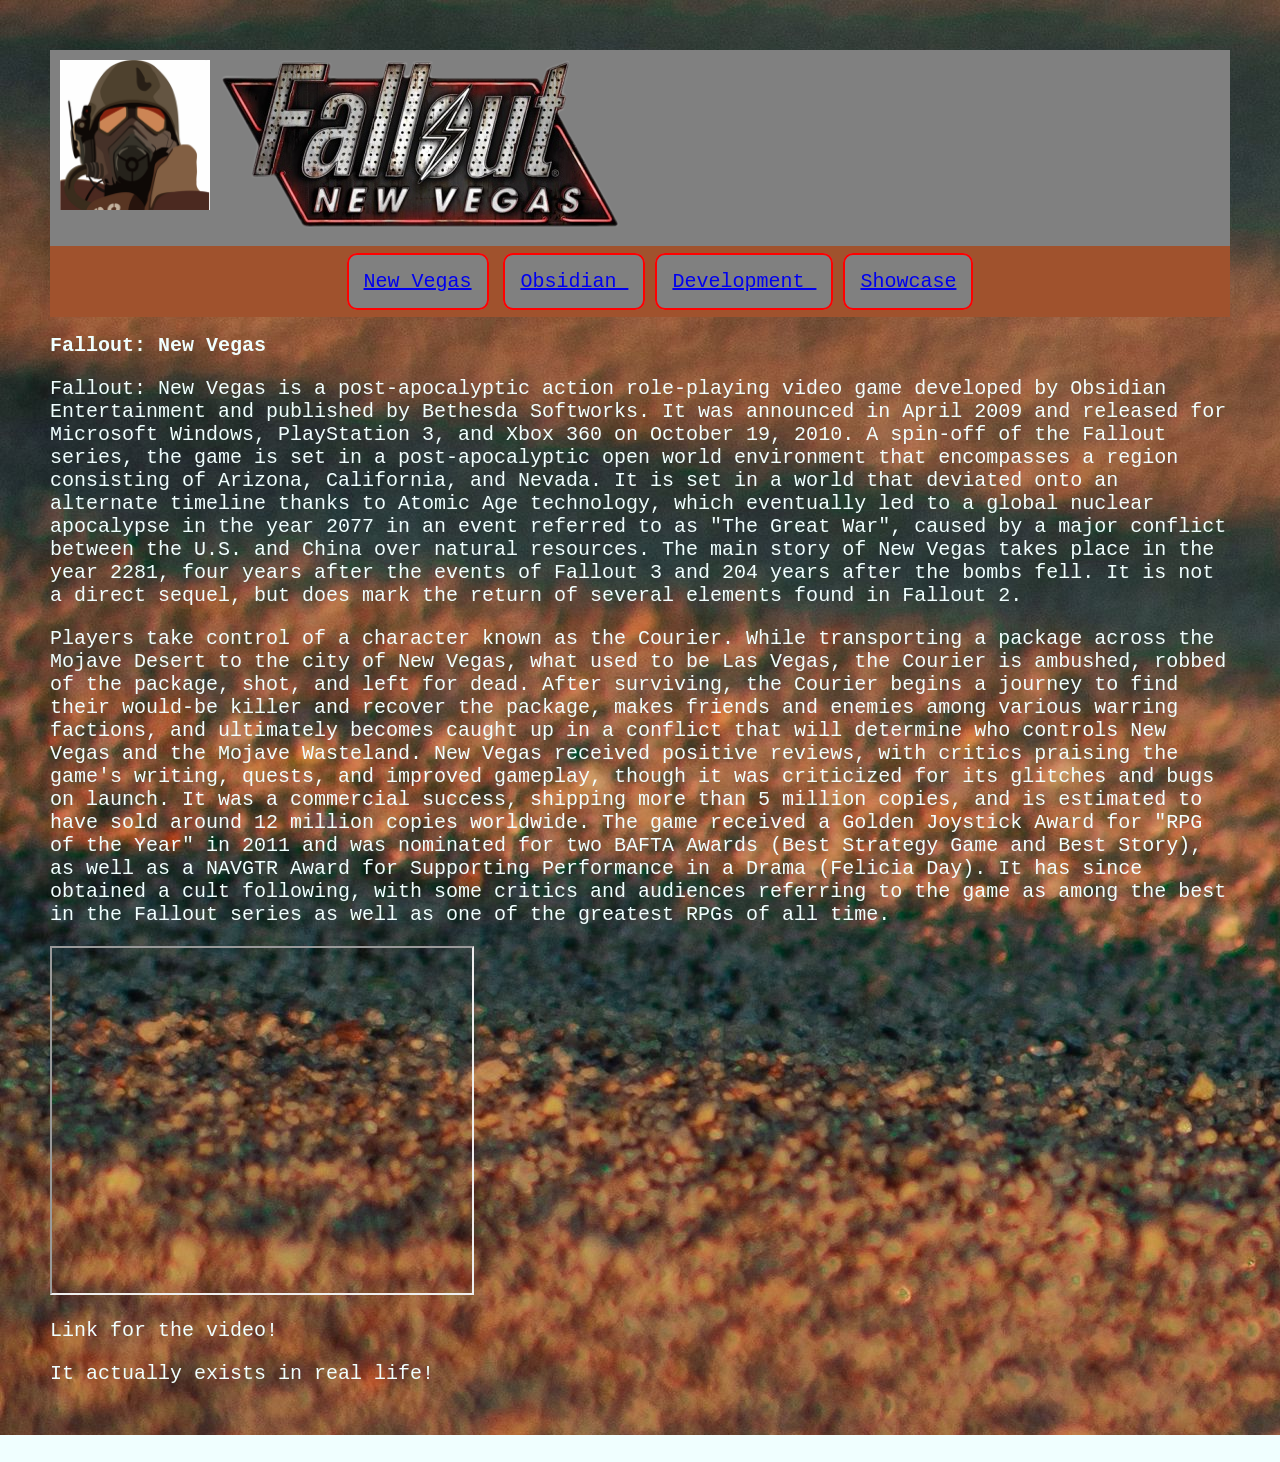
<file: index.html>
<!doctype html>
<hmtl>
    <head>
    <meta charset="utf-8" />
    <meta name="FalloutNV" content="New Vegas">
    <meta name="keywords" content="obsidian, new vegas, bethesda, fallout">
        
        <title>Fallout New Vegas</title>
                <link rel="stylesheet" type="text/css" href="newvegasstyle.css">
    </head>
    <body>
    <header>
        <img style="float: left; margin-right: 10px;" src="images/fnvrangerlogo.png" alt="Logo" width="150" height="150" class="myImg">
        <img style="float: left: margin-right: 10px;" src="images/fallout-new-vegas-logo-psd-442458.png">
        </header>
        <nav>
        <ul>
              <li id="active"> <a href="fnvobsidian.html"> New Vegas</a></li>
            <li id="active"> <a href="obisdiancompany.html"> Obsidian </a></li>
              <li id="active"> <a href="fnvdevelopment.html"> Development </a></li>
            <li id="active"> <a href="fnvshowcase.html"> Showcase </a></li>
            </ul>
        </nav>
        
        <main>
        <article>
            <h2>Fallout: New Vegas</h2>
            <p>Fallout: New Vegas is a post-apocalyptic action role-playing video game developed by Obsidian Entertainment and published by Bethesda Softworks. It was announced in April 2009 and released for Microsoft Windows, PlayStation 3, and Xbox 360 on October 19, 2010. A spin-off of the Fallout series, the game is set in a post-apocalyptic open world environment that encompasses a region consisting of Arizona, California, and Nevada. It is set in a world that deviated onto an alternate timeline thanks to Atomic Age technology, which eventually led to a global nuclear apocalypse in the year 2077 in an event referred to as "The Great War", caused by a major conflict between the U.S. and China over natural resources. The main story of New Vegas takes place in the year 2281, four years after the events of Fallout 3 and 204 years after the bombs fell. It is not a direct sequel, but does mark the return of several elements found in Fallout 2.</p>
            
            <p>Players take control of a character known as the Courier. While transporting a package across the Mojave Desert to the city of New Vegas, what used to be Las Vegas, the Courier is ambushed, robbed of the package, shot, and left for dead. After surviving, the Courier begins a journey to find their would-be killer and recover the package, makes friends and enemies among various warring factions, and ultimately becomes caught up in a conflict that will determine who controls New Vegas and the Mojave Wasteland. New Vegas received positive reviews, with critics praising the game's writing, quests, and improved gameplay, though it was criticized for its glitches and bugs on launch. It was a commercial success, shipping more than 5 million copies, and is estimated to have sold around 12 million copies worldwide. The game received a Golden Joystick Award for "RPG of the Year" in 2011 and was nominated for two BAFTA Awards (Best Strategy Game and Best Story), as well as a NAVGTR Award for Supporting Performance in a Drama (Felicia Day). It has since obtained a cult following, with some critics and audiences referring to the game as among the best in the Fallout series as well as one of the greatest RPGs of all time.</p>
            
            <iframe width="420" height="345" src="https://www.youtube.com/watch?v=l-x-1fm2cq8"></iframe>
            
            <p><a href="https://www.youtube.com/watch?v=l-x-1fm2cq8"></a>Link for the video!</p>
            
            <p>It actually exists in real life!</p>
            
            
            
            </article>
        
        
        
        </main>
    
    
    
    
    
    
    
    
    </body>





































</hmtl>
</file>
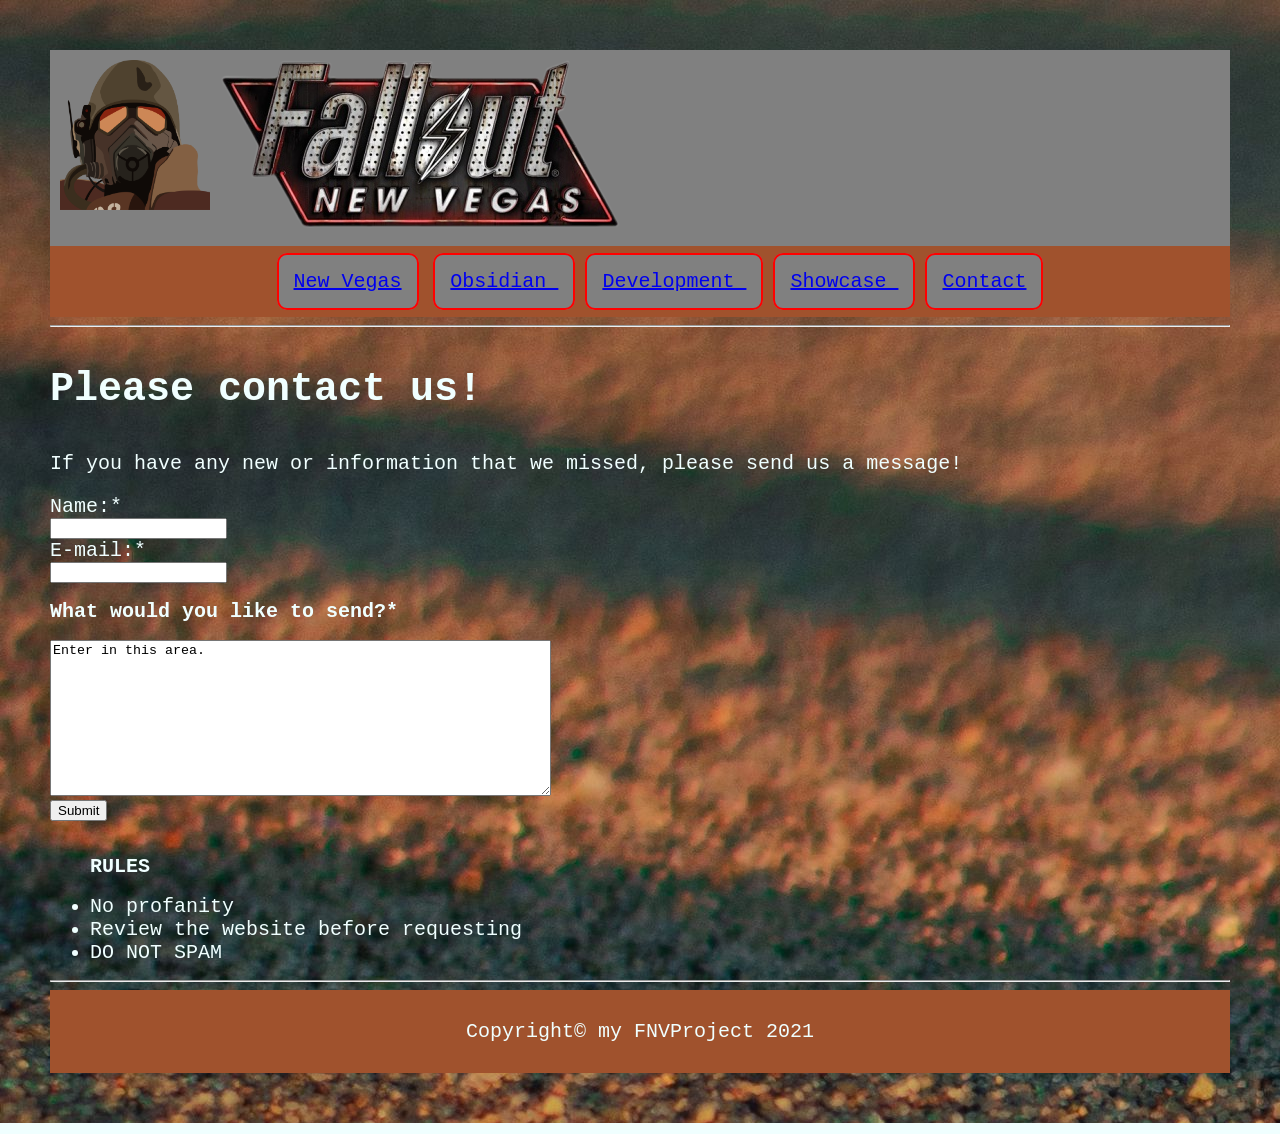
<file: contact.html>
<!DOCTYPE html>
<html>
    <head>
    <meta charset="utf-8" />
    <meta name="FalloutNV" content="New Vegas">
    <meta name="keywords" content="obsidian, new vegas, bethesda, fallout">
        
    <title>Fallout New Vegas</title>
    <link rel="stylesheet" type="text/css" href="newvegasstyle.css">
                <link rel='icon' href='images/favicon.ico' type="image/png">

    
    </head>
    <body>
     <header>
        <img style="float: left; margin-right: 10px;" src="images/PngItem_285847.png" alt="Logo" width="150" height="150" class="myImg">
        <img style="float: left: margin-right: 10px;" src="images/fallout-new-vegas-logo-psd-442458.png">
        </header>
        <nav>
        <ul>
              <li id="active"> <a href="fnvobsidian.html"> New Vegas</a></li>
            <li id="active"> <a href="obisdiancompany.html"> Obsidian </a></li>
              <li id="active"> <a href="fnvdevelopment.html"> Development </a></li>
            <li id="active"> <a href="fnvshowcase.html"> Showcase </a></li>
            <li id-"active"> <a href="contact.html"> Contact</a> </li>
            </ul>
        </nav>
        <main>
        <article>
            <hr>
            <h3>Please contact us!</h3>
            <p>If you have any new or information that we missed, please send us a message!</p>
             <form>
  <label for="fname">Name:*</label><br>
  <input type="text" id="fname" name="fname"><br>
  <label for="lname">E-mail:*</label><br>
  <input type="text" id="lname" name="lname"><br>
<h2>What would you like to send?*</h2>
  <textarea name="message" rows="10" cols="60">Enter in this area.</textarea>

  <br>
  <input type="submit" id="Submit" name="Submit" value="Submit">  
</form> 
    <br>
    <ul>
<h2>RULES</h2>
  <li>No profanity</li>
  <li>Review the website before requesting</li>
  <li>DO NOT SPAM</li>
</ul>
            
            
            
            
            
            </article>
        </main>
    <hr>
         <footer>
        <p>Copyright&copy; my FNVProject 2021 </p>
        </footer>
    </body>
</html>
</file>
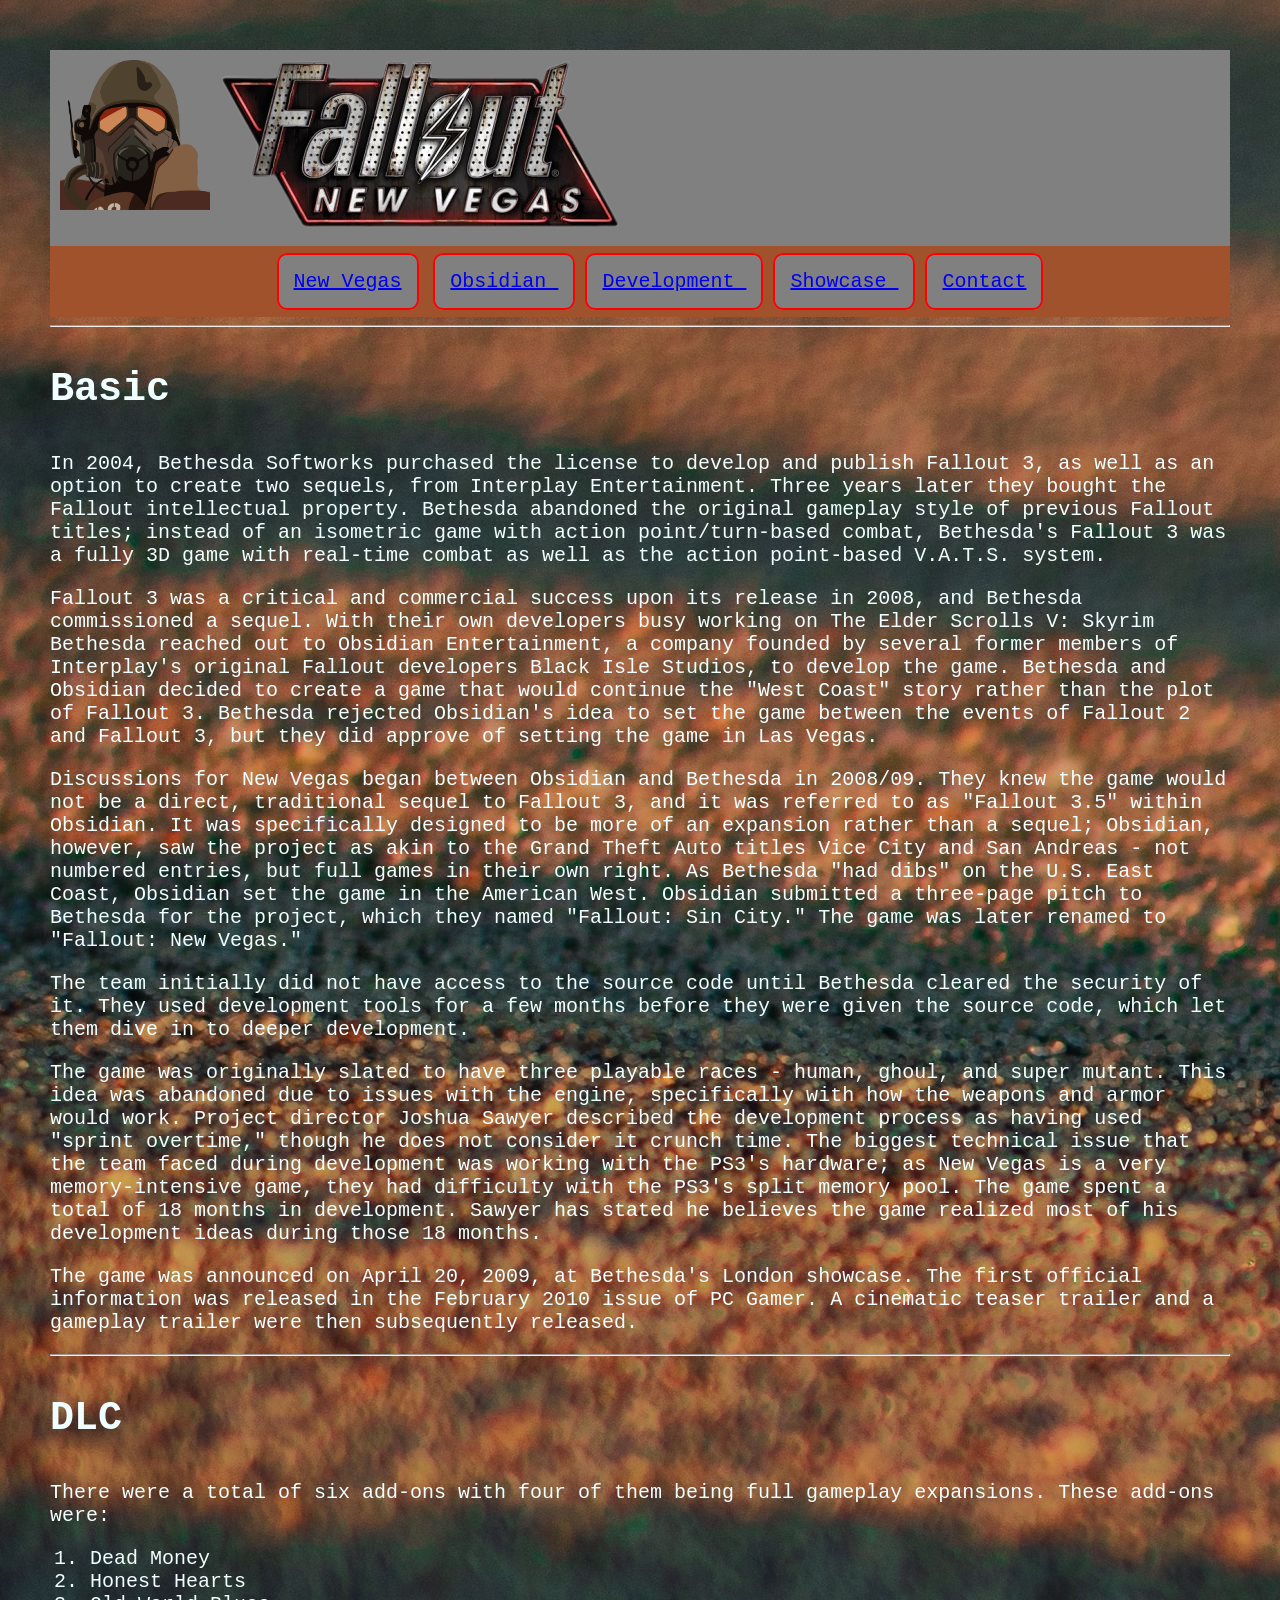
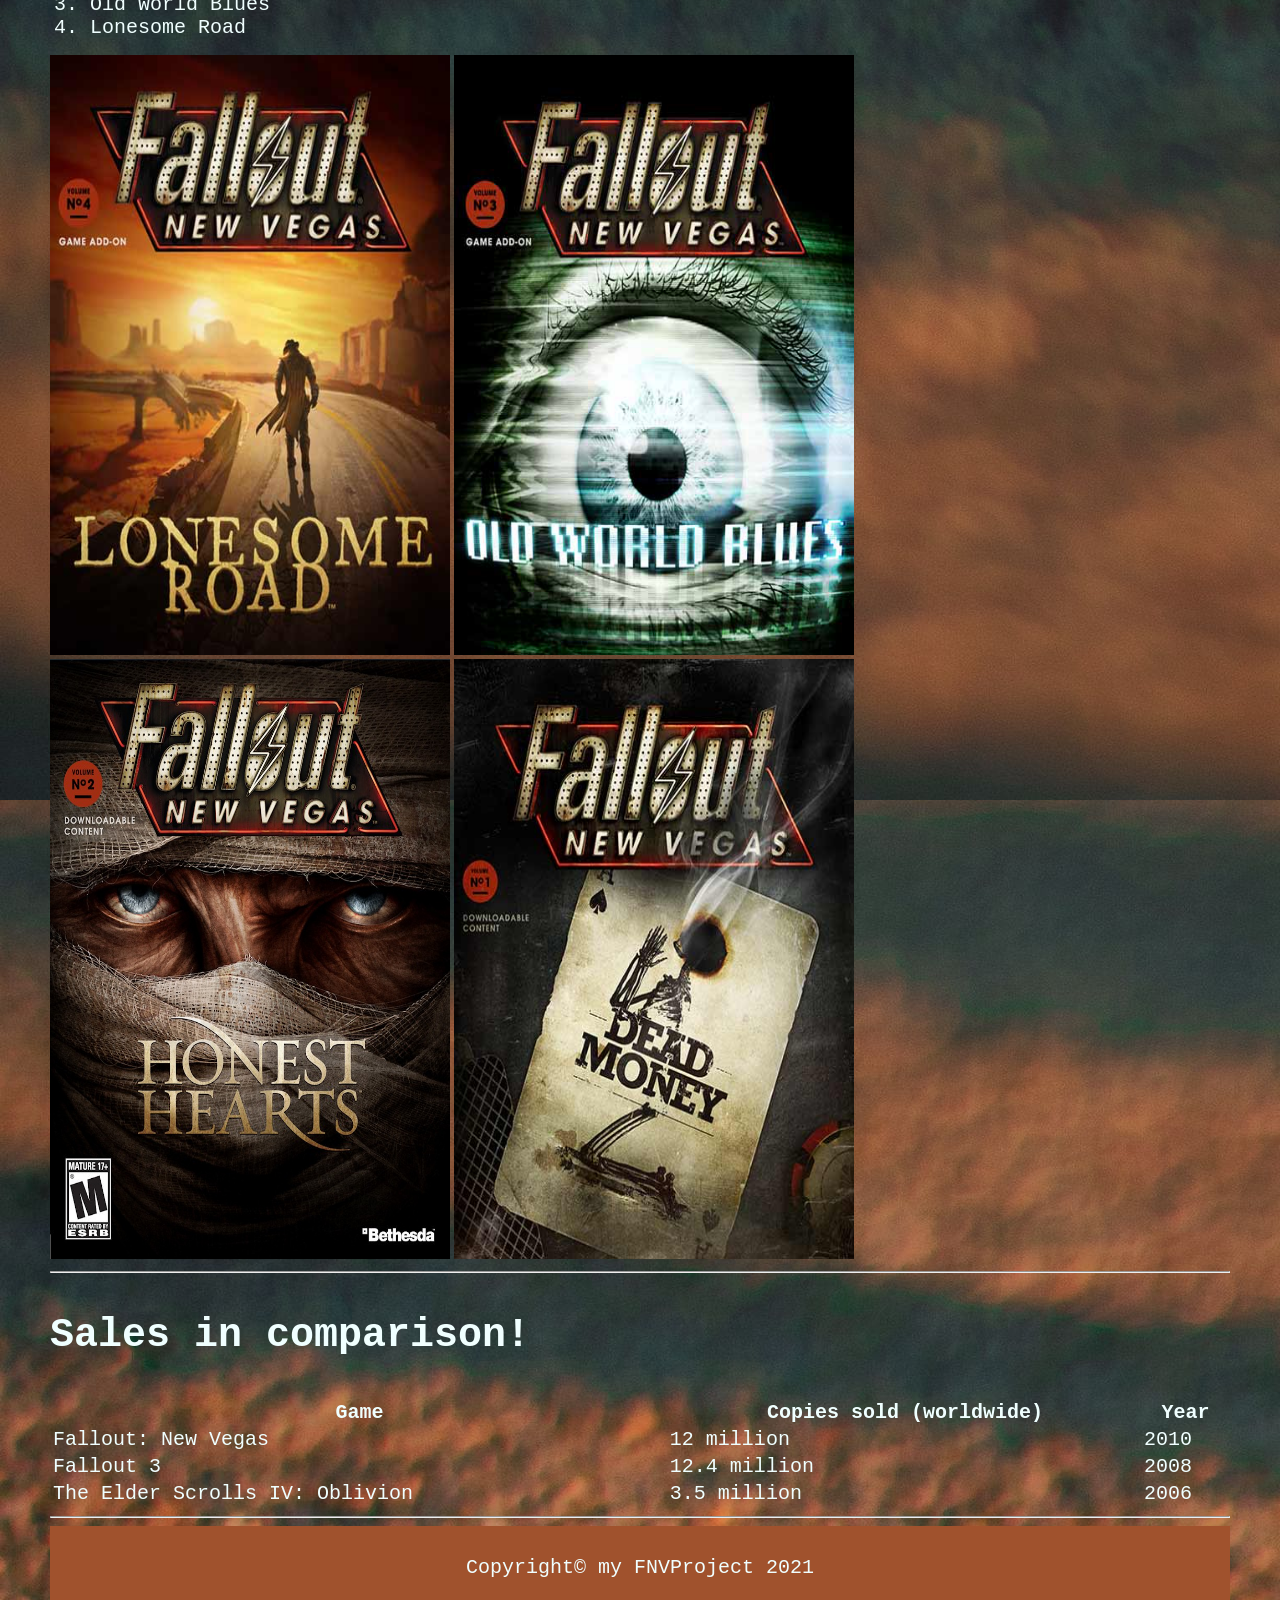
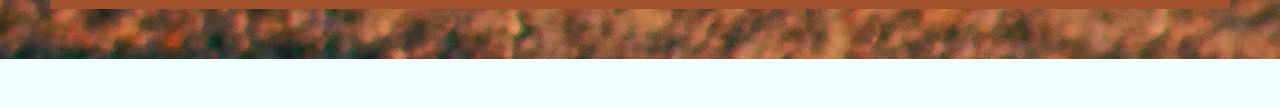
<file: fnvdevelopment.html>
<!doctype html>
<html>
    <head>
    <meta charset="utf-8" />
    <meta name="FalloutNV" content="New Vegas">
    <meta name="keywords" content="obsidian, new vegas, bethesda, fallout">
        
        <title>Fallout New Vegas</title>
                <link rel="stylesheet" type="text/css" href="newvegasstyle.css">
                <link rel='icon' href='images/favicon.ico' type="image/png">

    </head>
    <body>
    <header>
        <img style="float: left; margin-right: 10px;" src="images/PngItem_285847.png" alt="Logo" width="150" height="150" class="myImg">
        <img style="float: left: margin-right: 10px;" src="images/fallout-new-vegas-logo-psd-442458.png">
        </header>
        <nav>
        <ul>
              <li id="active"> <a href="fnvobsidian.html"> New Vegas</a></li>
            <li id="active"> <a href="obisdiancompany.html"> Obsidian </a></li>
              <li id="active"> <a href="fnvdevelopment.html"> Development </a></li>
            <li id="active"> <a href="fnvshowcase.html"> Showcase </a></li>
            <li id-"active"> <a href="contact.html"> Contact</a> </li>
            </ul>
        </nav>
        
        <main>
        <article>
            <hr>
            <h3>Basic</h3>
            <p>
            In 2004, Bethesda Softworks purchased the license to develop and publish Fallout 3, as well as an option to create two sequels, from Interplay Entertainment. Three years later they bought the Fallout intellectual property. Bethesda abandoned the original gameplay style of previous Fallout titles; instead of an isometric game with action point/turn-based combat, Bethesda's Fallout 3 was a fully 3D game with real-time combat as well as the action point-based V.A.T.S. system.
            </p>
            <p>
            Fallout 3 was a critical and commercial success upon its release in 2008, and Bethesda commissioned a sequel. With their own developers busy working on The Elder Scrolls V: Skyrim Bethesda reached out to Obsidian Entertainment, a company founded by several former members of Interplay's original Fallout developers Black Isle Studios, to develop the game. Bethesda and Obsidian decided to create a game that would continue the "West Coast" story rather than the plot of Fallout 3. Bethesda rejected Obsidian's idea to set the game between the events of Fallout 2 and Fallout 3, but they did approve of setting the game in Las Vegas.
            </p>
            <p>
            Discussions for New Vegas began between Obsidian and Bethesda in 2008/09. They knew the game would not be a direct, traditional sequel to Fallout 3, and it was referred to as "Fallout 3.5" within Obsidian. It was specifically designed to be more of an expansion rather than a sequel; Obsidian, however, saw the project as akin to the Grand Theft Auto titles Vice City and San Andreas - not numbered entries, but full games in their own right. As Bethesda "had dibs" on the U.S. East Coast, Obsidian set the game in the American West. Obsidian submitted a three-page pitch to Bethesda for the project, which they named "Fallout: Sin City." The game was later renamed to "Fallout: New Vegas."</p>
            
            <p>The team initially did not have access to the source code until Bethesda cleared the security of it. They used development tools for a few months before they were given the source code, which let them dive in to deeper development.</p>
            
            <p>The game was originally slated to have three playable races - human, ghoul, and super mutant. This idea was abandoned due to issues with the engine, specifically with how the weapons and armor would work. Project director Joshua Sawyer described the development process as having used "sprint overtime," though he does not consider it crunch time. The biggest technical issue that the team faced during development was working with the PS3's hardware; as New Vegas is a very memory-intensive game, they had difficulty with the PS3's split memory pool. The game spent a total of 18 months in development. Sawyer has stated he believes the game realized most of his development ideas during those 18 months.</p>
            
            <p>The game was announced on April 20, 2009, at Bethesda's London showcase. The first official information was released in the February 2010 issue of PC Gamer. A cinematic teaser trailer and a gameplay trailer were then subsequently released.
            </p>
            
            <hr>
            
            <h3>DLC</h3>
            <p>
            There were a total of six add-ons with four of them being full gameplay expansions.
            These add-ons were:
            </p>
            <ol>
                <li style="color: azure">Dead Money</li>
                <li style="color: azure">Honest Hearts</li>
                <li style="color: azure">Old World Blues</li>
                <li style="color: azure">Lonesome Road</li>
            </ol>
            
            <img src="images/Lonesome_Road_DLC_cover_art.jpg" width="400" height="600">
            <img src="images/OldWorldBluesCover.png" width="400" height="600">
            <img src="images/HonestHeartscover.jpg" width="400" height="600">
            <img src="images/Fnv-dlc1-deadmoney-x360-fob.jpg" width="400" height="600">
            
            <hr>
            
            <h3>Sales in comparison!</h3>
            <table style="width:100%">
  <tr>
    <th>Game</th>
    <th>Copies sold (worldwide)</th>
    <th>Year </th>
  </tr>
  <tr>
    <td>Fallout: New Vegas</td>
    <td>12 million</td>
    <td>2010</td>
  </tr>
  <tr>
    <td>Fallout 3</td>
    <td>12.4 million</td>
    <td>2008</td>
  </tr>
    <tr>
    <td>The Elder Scrolls IV: Oblivion</td>            
    <td>3.5 million</td>
    <td>2006</td>
    </tr>
</table>
            
            
            
            </article>
        
        
        </main>
        <hr>
         <footer>
        <p>Copyright&copy; my FNVProject 2021 </p>
        </footer>
    </body>
</hmtl>
</file>
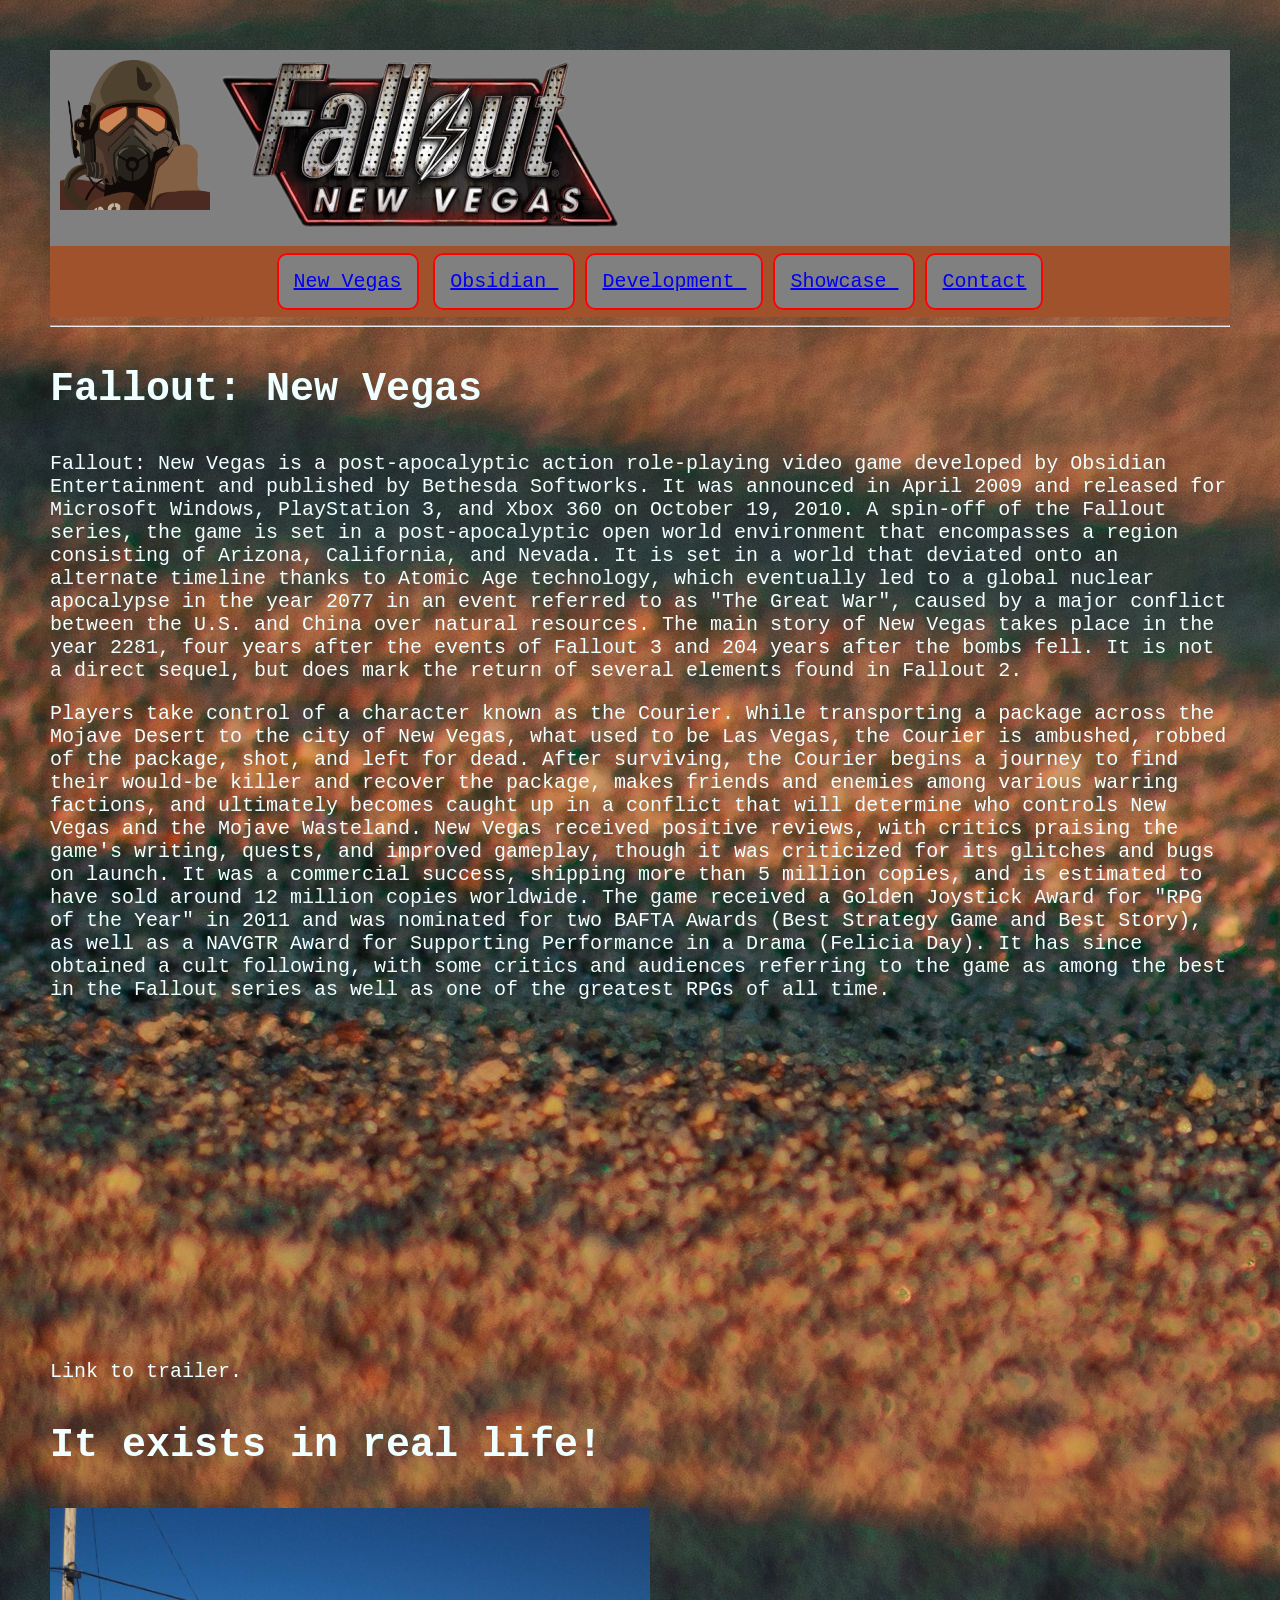
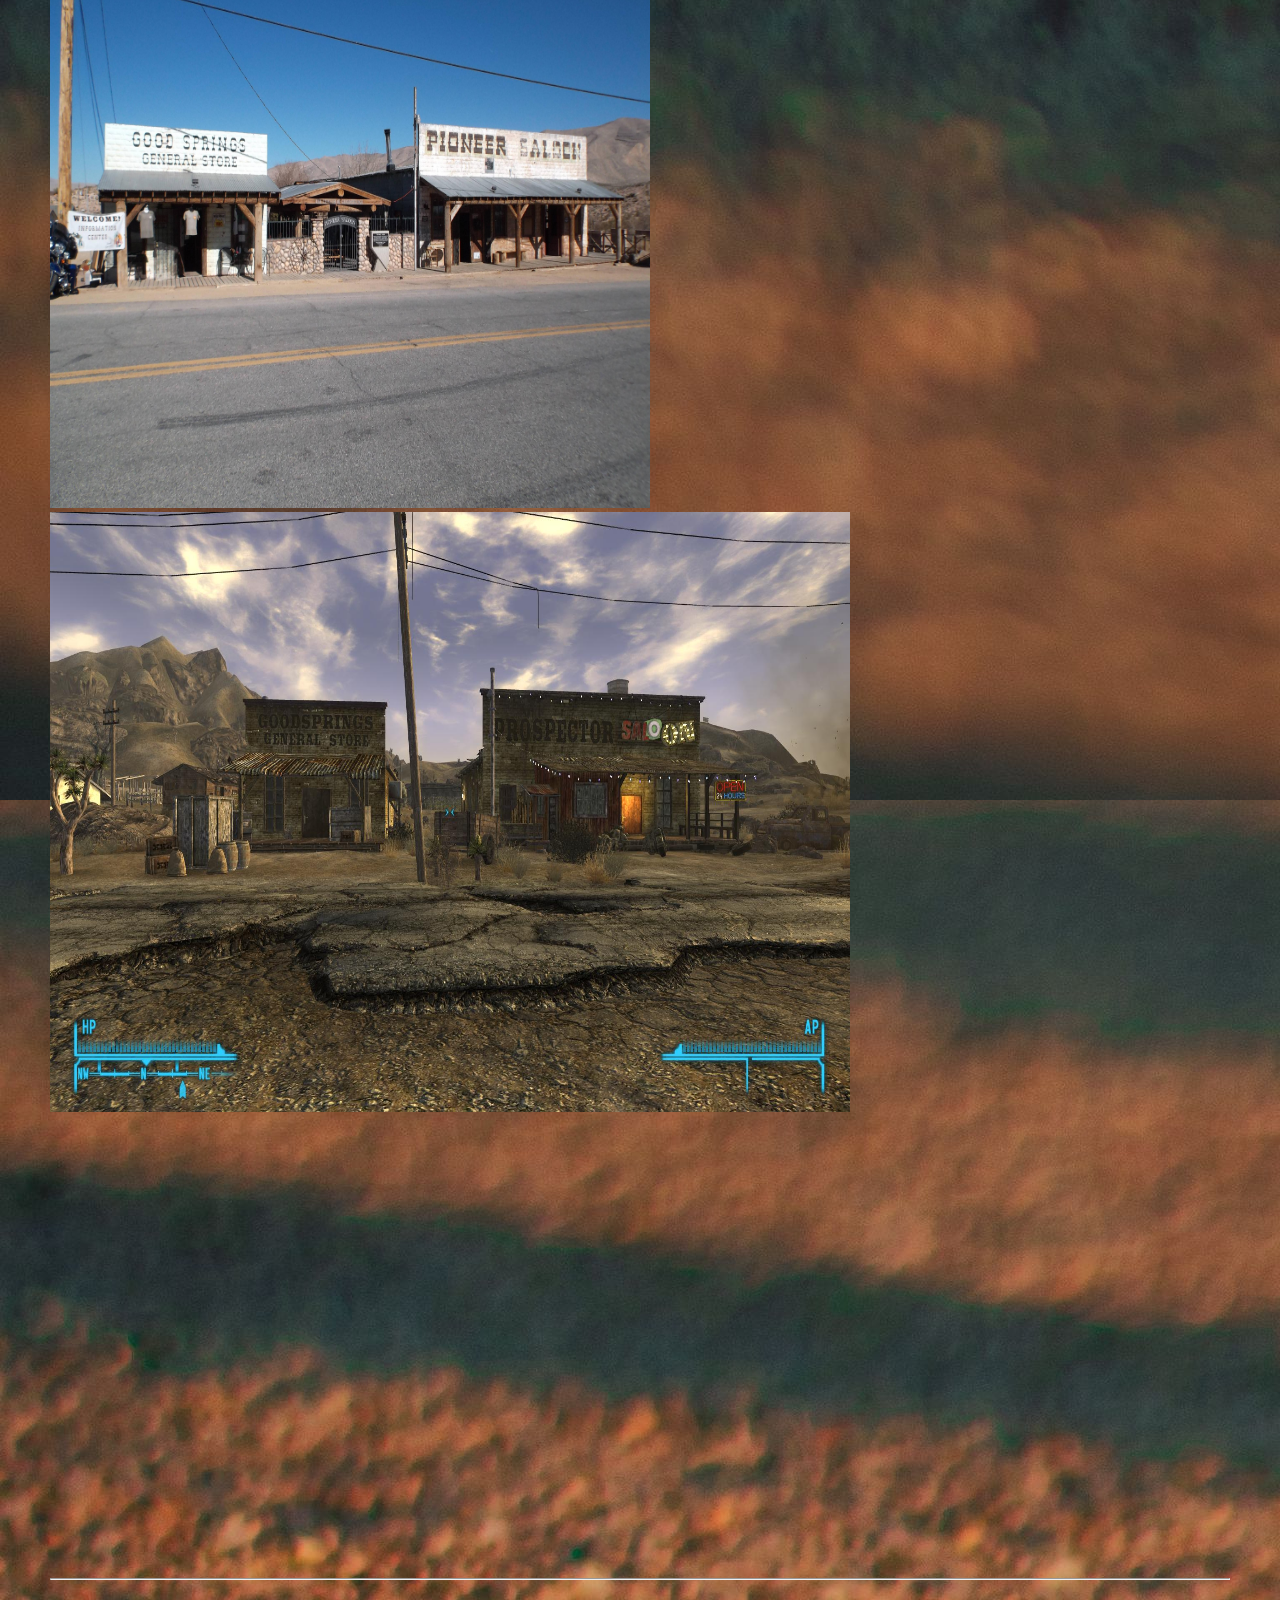
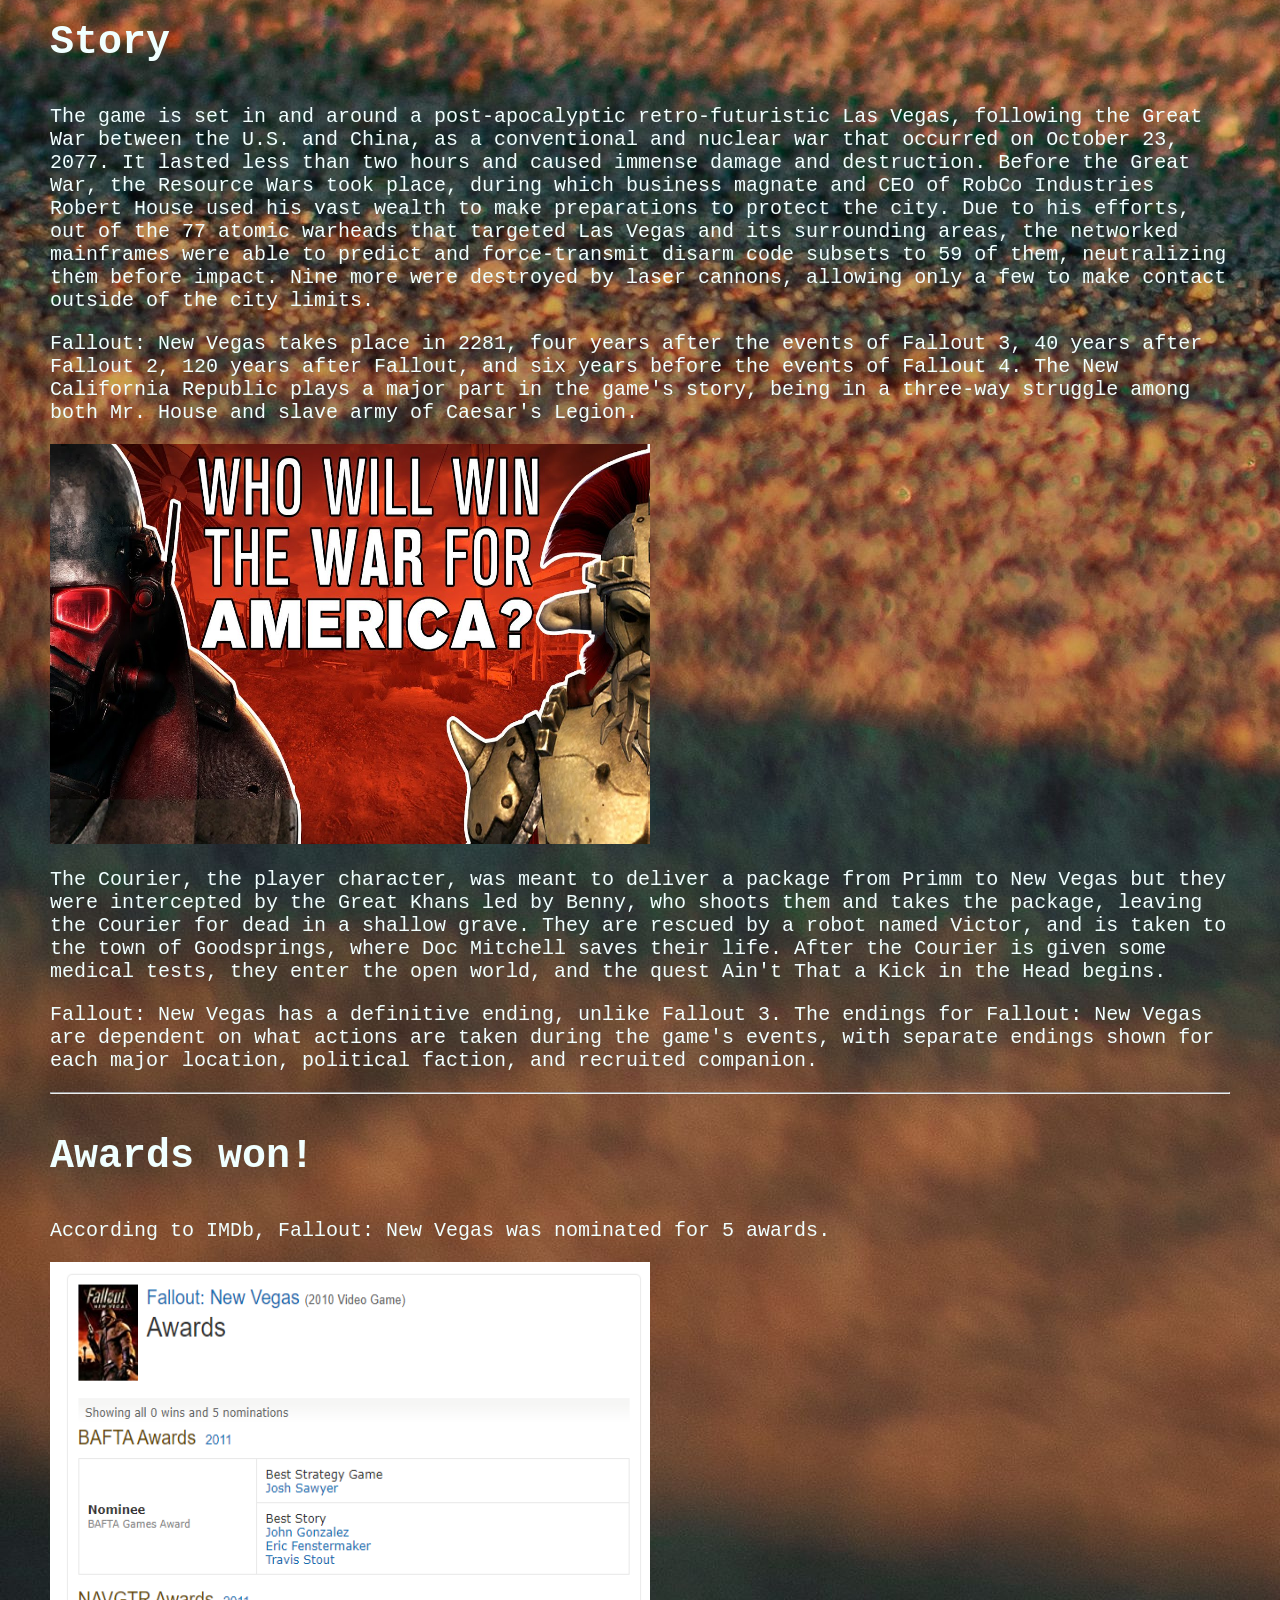
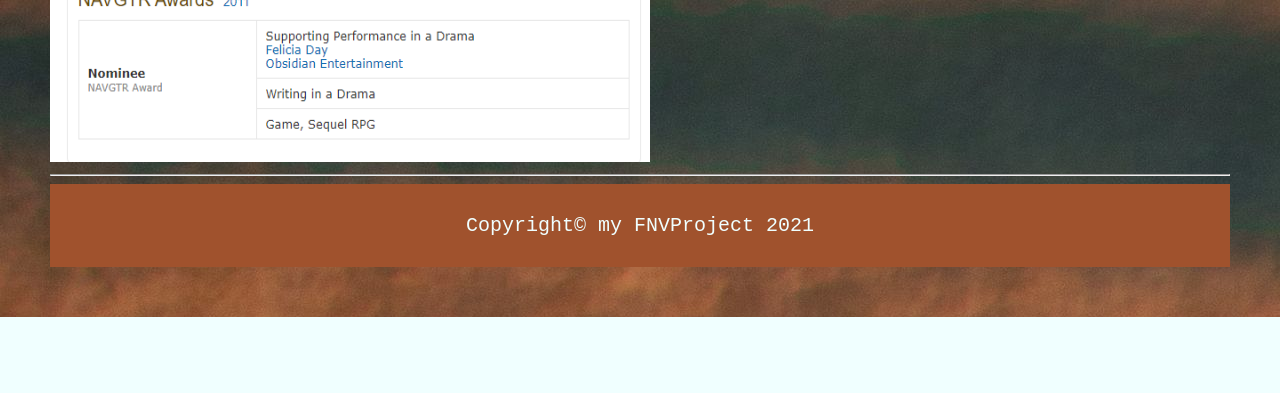
<file: fnvobsidian.html>
<!doctype html>
<html>
    <head>
    <meta charset="utf-8" />
    <meta name="FalloutNV" content="New Vegas">
    <meta name="keywords" content="obsidian, new vegas, bethesda, fallout">
        
        <title>Fallout New Vegas</title>
        <link rel="stylesheet" type="text/css" href="newvegasstyle.css">
        <link rel='icon' href='images/favicon.ico' type="image/png">

    </head>
    <body>
    <header>
                <img style="float: left; margin-right: 10px;" src="images/PngItem_285847.png" alt="Logo" width="150" height="150" class="myImg">
        <img style="float: left: margin-right: 10px;" src="images/fallout-new-vegas-logo-psd-442458.png">
        </header>
        <nav>
        <ul>
              <li id="active"> <a href="fnvobsidian.html"> New Vegas</a></li>
            <li id="active"> <a href="obisdiancompany.html"> Obsidian </a></li>
              <li id="active"> <a href="fnvdevelopment.html"> Development </a></li>
            <li id="active"> <a href="fnvshowcase.html"> Showcase </a></li>
            <li id-"active"> <a href="contact.html"> Contact</a> </li>
            
            </ul>
        </nav>
        
        <main>
        <article>
            <hr>
            <h3>Fallout: New Vegas</h3>
            <p>Fallout: New Vegas is a post-apocalyptic action role-playing video game developed by Obsidian Entertainment and published by Bethesda Softworks. It was announced in April 2009 and released for Microsoft Windows, PlayStation 3, and Xbox 360 on October 19, 2010. A spin-off of the Fallout series, the game is set in a post-apocalyptic open world environment that encompasses a region consisting of Arizona, California, and Nevada. It is set in a world that deviated onto an alternate timeline thanks to Atomic Age technology, which eventually led to a global nuclear apocalypse in the year 2077 in an event referred to as "The Great War", caused by a major conflict between the U.S. and China over natural resources. The main story of New Vegas takes place in the year 2281, four years after the events of Fallout 3 and 204 years after the bombs fell. It is not a direct sequel, but does mark the return of several elements found in Fallout 2.</p>
            
            <p>Players take control of a character known as the Courier. While transporting a package across the Mojave Desert to the city of New Vegas, what used to be Las Vegas, the Courier is ambushed, robbed of the package, shot, and left for dead. After surviving, the Courier begins a journey to find their would-be killer and recover the package, makes friends and enemies among various warring factions, and ultimately becomes caught up in a conflict that will determine who controls New Vegas and the Mojave Wasteland. New Vegas received positive reviews, with critics praising the game's writing, quests, and improved gameplay, though it was criticized for its glitches and bugs on launch. It was a commercial success, shipping more than 5 million copies, and is estimated to have sold around 12 million copies worldwide. The game received a Golden Joystick Award for "RPG of the Year" in 2011 and was nominated for two BAFTA Awards (Best Strategy Game and Best Story), as well as a NAVGTR Award for Supporting Performance in a Drama (Felicia Day). It has since obtained a cult following, with some critics and audiences referring to the game as among the best in the Fallout series as well as one of the greatest RPGs of all time.</p>
            
            <iframe width="560" height="315" src="https://www.youtube.com/embed/l-x-1fm2cq8" title="YouTube video player" frameborder="0" allow="accelerometer; autoplay; clipboard-write; encrypted-media; gyroscope; picture-in-picture" allowfullscreen></iframe>
            
            <a href="https://www.youtube.com/watch?v=l-x-1fm2cq8" class="fnvtrailers">
                <br>
                            <p>Link to trailer.</p>
                </a>
            
            <p><h3>It exists in real life!</h3></p>
            
            <img src="images/goodspringsreallife.jpg" width="600" height="600" alt="Goodsprings in real life">
            <img src="images/goodspringsfnv.jpg" width="800" height="600" alt="Goodsrings in Fallout New Vegas">
            <br>
            <iframe src="https://www.google.com/maps/embed?pb=!1m18!1m12!1m3!1d339.5151435105252!2d-115.43204594663793!3d35.83247359634084!2m3!1f0!2f0!3f0!3m2!1i1024!2i768!4f13.1!3m3!1m2!1s0x80cf4d2f202e4beb%3A0x9060aa06fffcb950!2sGoodsprings%2C%20NV%2C%20USA!5e1!3m2!1sen!2sie!4v1618794644094!5m2!1sen!2sie" width="600" height="450" style="border:0;" allowfullscreen="" loading="lazy"></iframe>
            
            <hr>
            
            <h3>Story</h3>
            <p>The game is set in and around a post-apocalyptic retro-futuristic Las Vegas, following the Great War between the U.S. and China, as a conventional and nuclear war that occurred on October 23, 2077. It lasted less than two hours and caused immense damage and destruction. Before the Great War, the Resource Wars took place, during which business magnate and CEO of RobCo Industries Robert House used his vast wealth to make preparations to protect the city. Due to his efforts, out of the 77 atomic warheads that targeted Las Vegas and its surrounding areas, the networked mainframes were able to predict and force-transmit disarm code subsets to 59 of them, neutralizing them before impact. Nine more were destroyed by laser cannons, allowing only a few to make contact outside of the city limits.</p>
            
            <p>Fallout: New Vegas takes place in 2281, four years after the events of Fallout 3, 40 years after Fallout 2, 120 years after Fallout, and six years before the events of Fallout 4. The New California Republic plays a major part in the game's story, being in a three-way struggle among both Mr. House and slave army of Caesar's Legion.</p>
            
            <img src="images/legionvsncr.jpg" width="600" height="400">

            
            <p>The Courier, the player character, was meant to deliver a package from Primm to New Vegas but they were intercepted by the Great Khans led by Benny, who shoots them and takes the package, leaving the Courier for dead in a shallow grave. They are rescued by a robot named Victor, and is taken to the town of Goodsprings, where Doc Mitchell saves their life. After the Courier is given some medical tests, they enter the open world, and the quest Ain't That a Kick in the Head begins.</p>
                
            <p>Fallout: New Vegas has a definitive ending, unlike Fallout 3. The endings for Fallout: New Vegas are dependent on what actions are taken during the game's events, with separate endings shown for each major location, political faction, and recruited companion.</p>
            
            <hr>
            
            <h3>Awards won!</h3>
            <p>According to IMDb, Fallout: New Vegas was nominated for 5 awards.</p>
            <img src="images/fnvawards.png" width="600" height="500">
            
            
            
            </article>
        </main>
    <hr>
            <footer>
        <p>Copyright&copy; my FNVProject 2021 </p>
        </footer>
    </body>
</html>
</file>
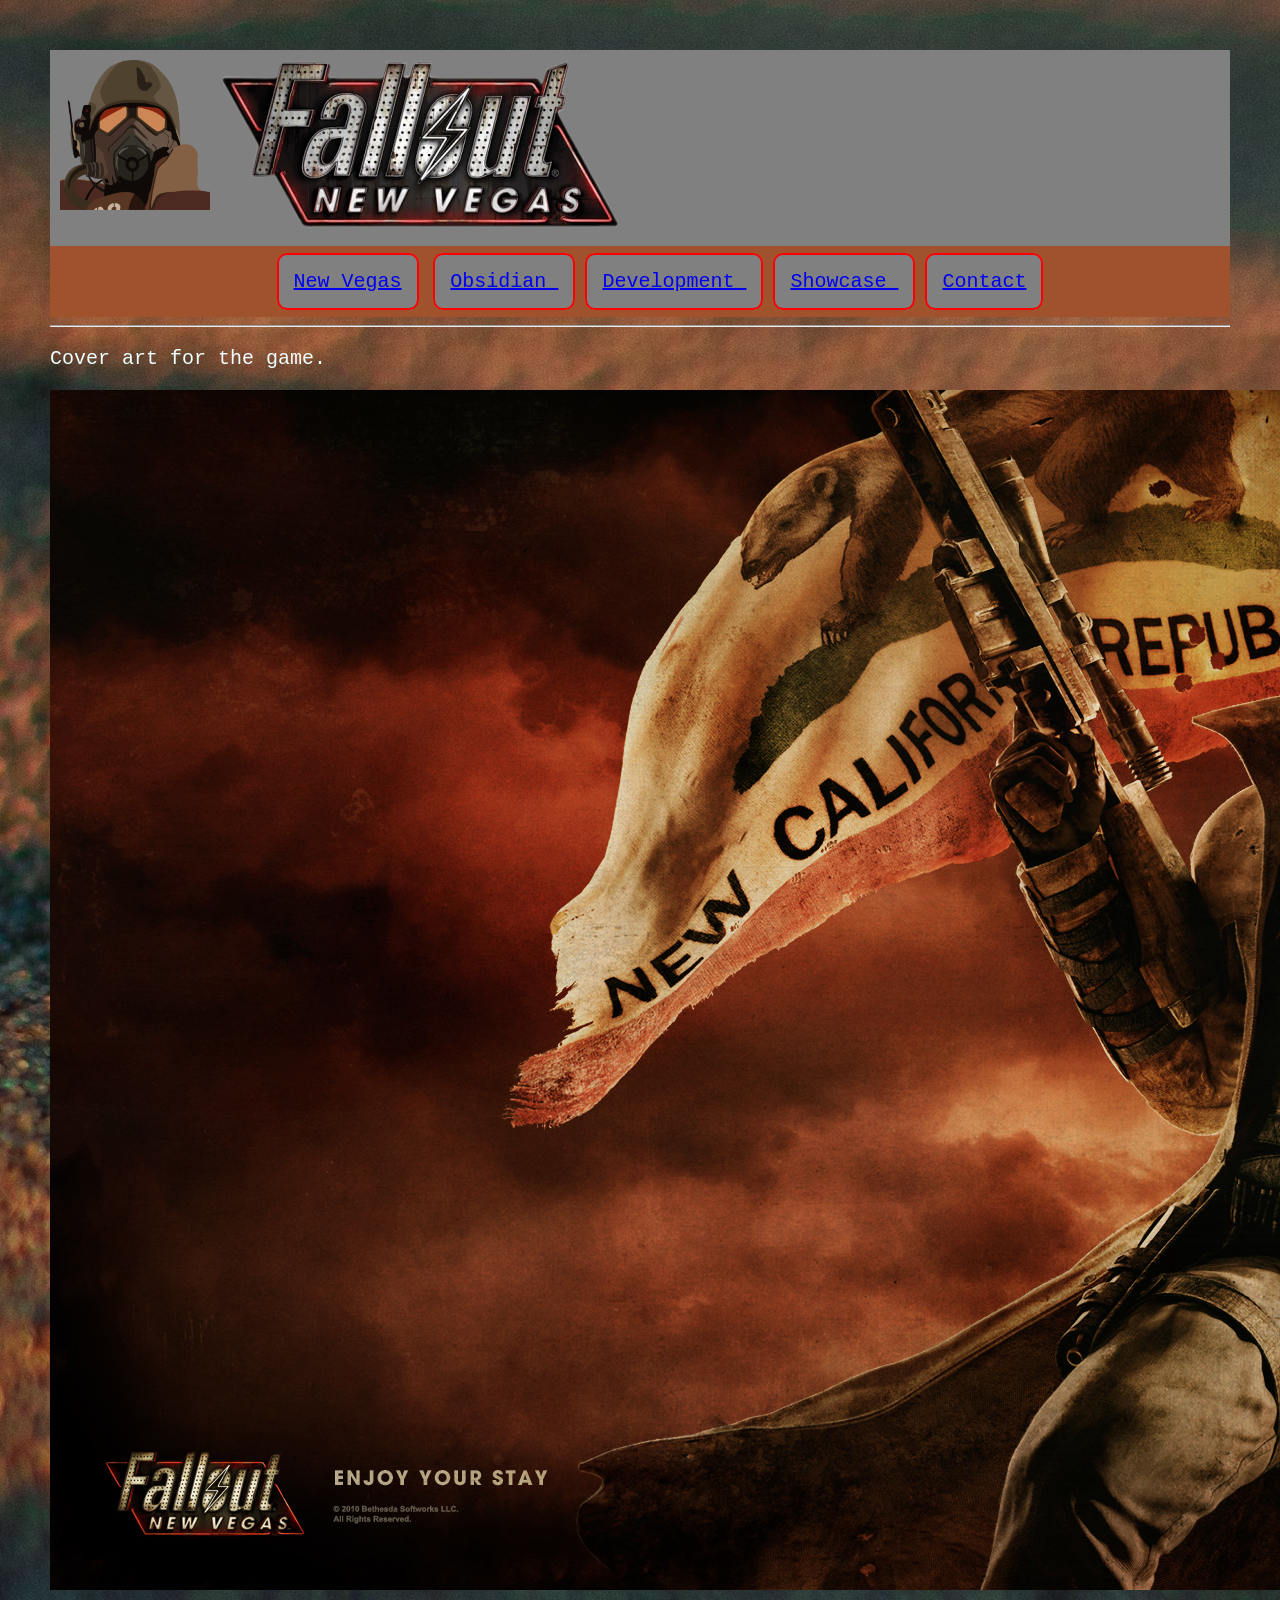
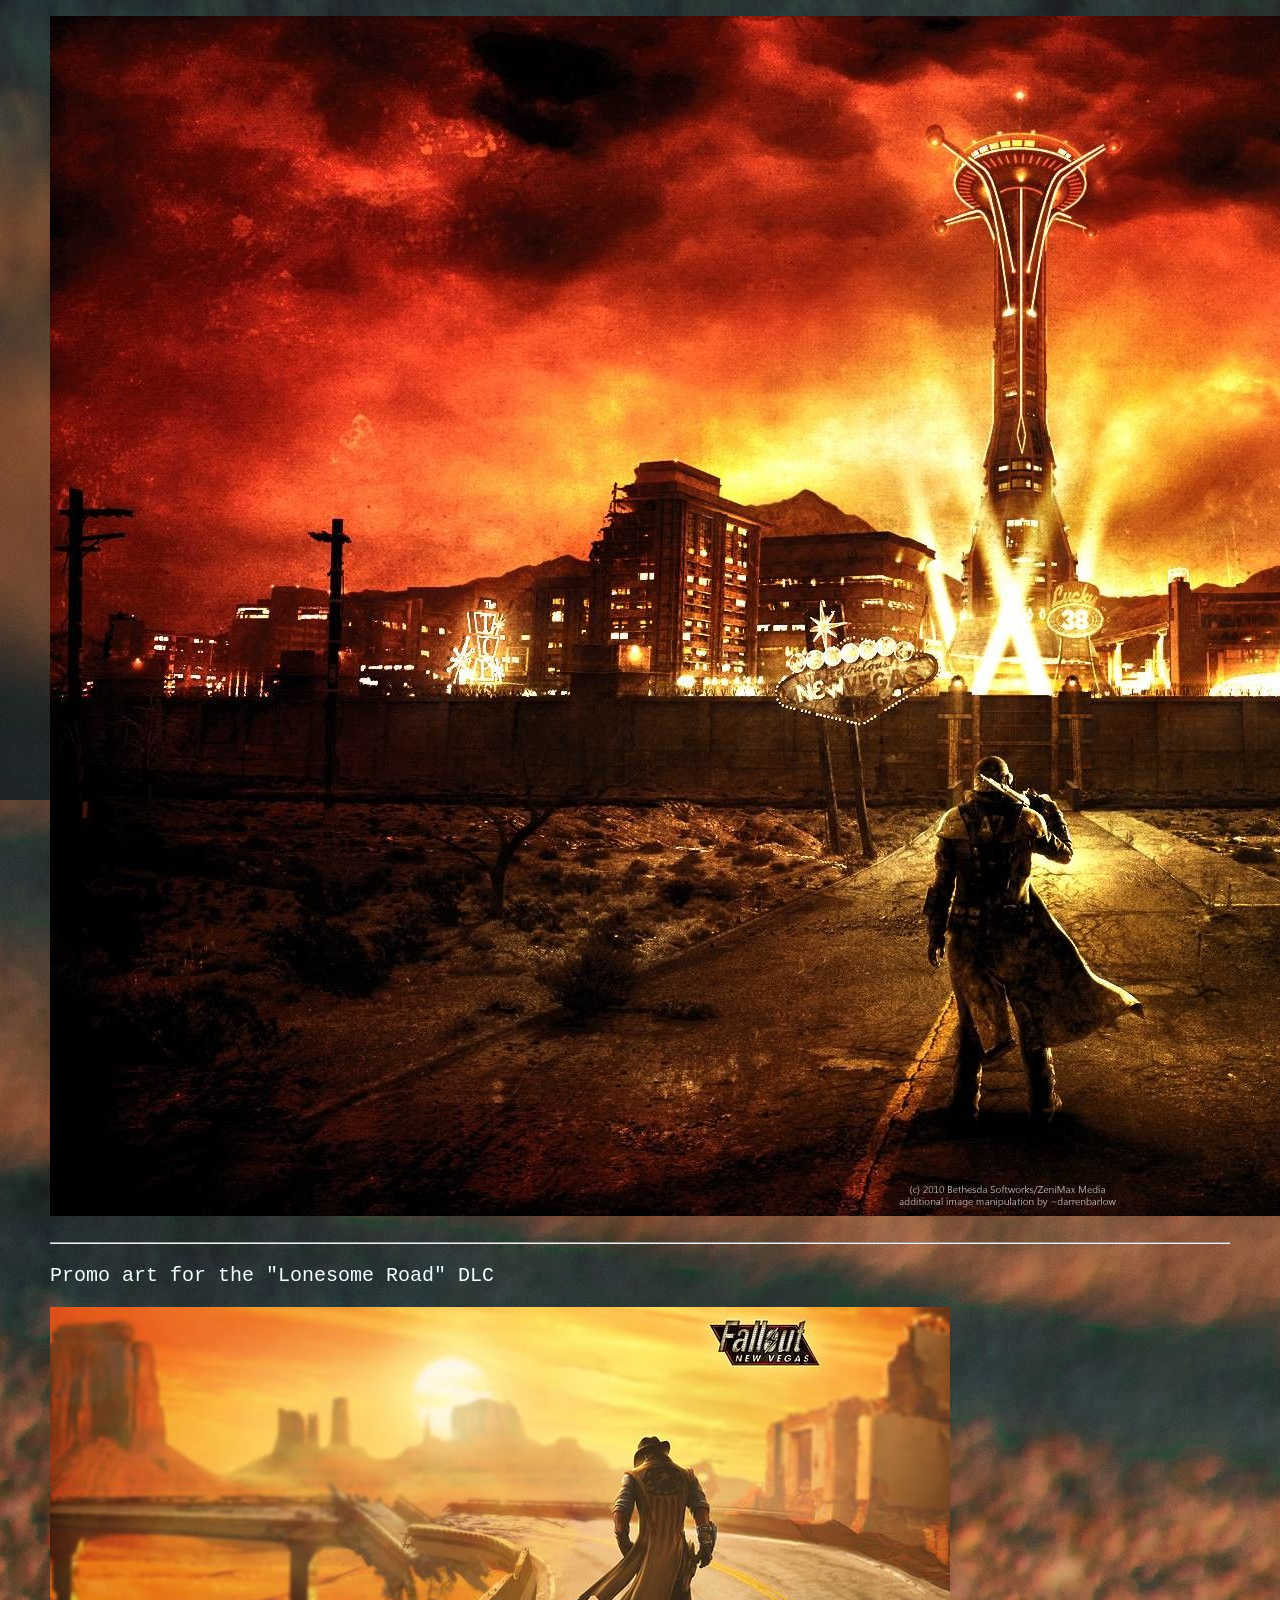
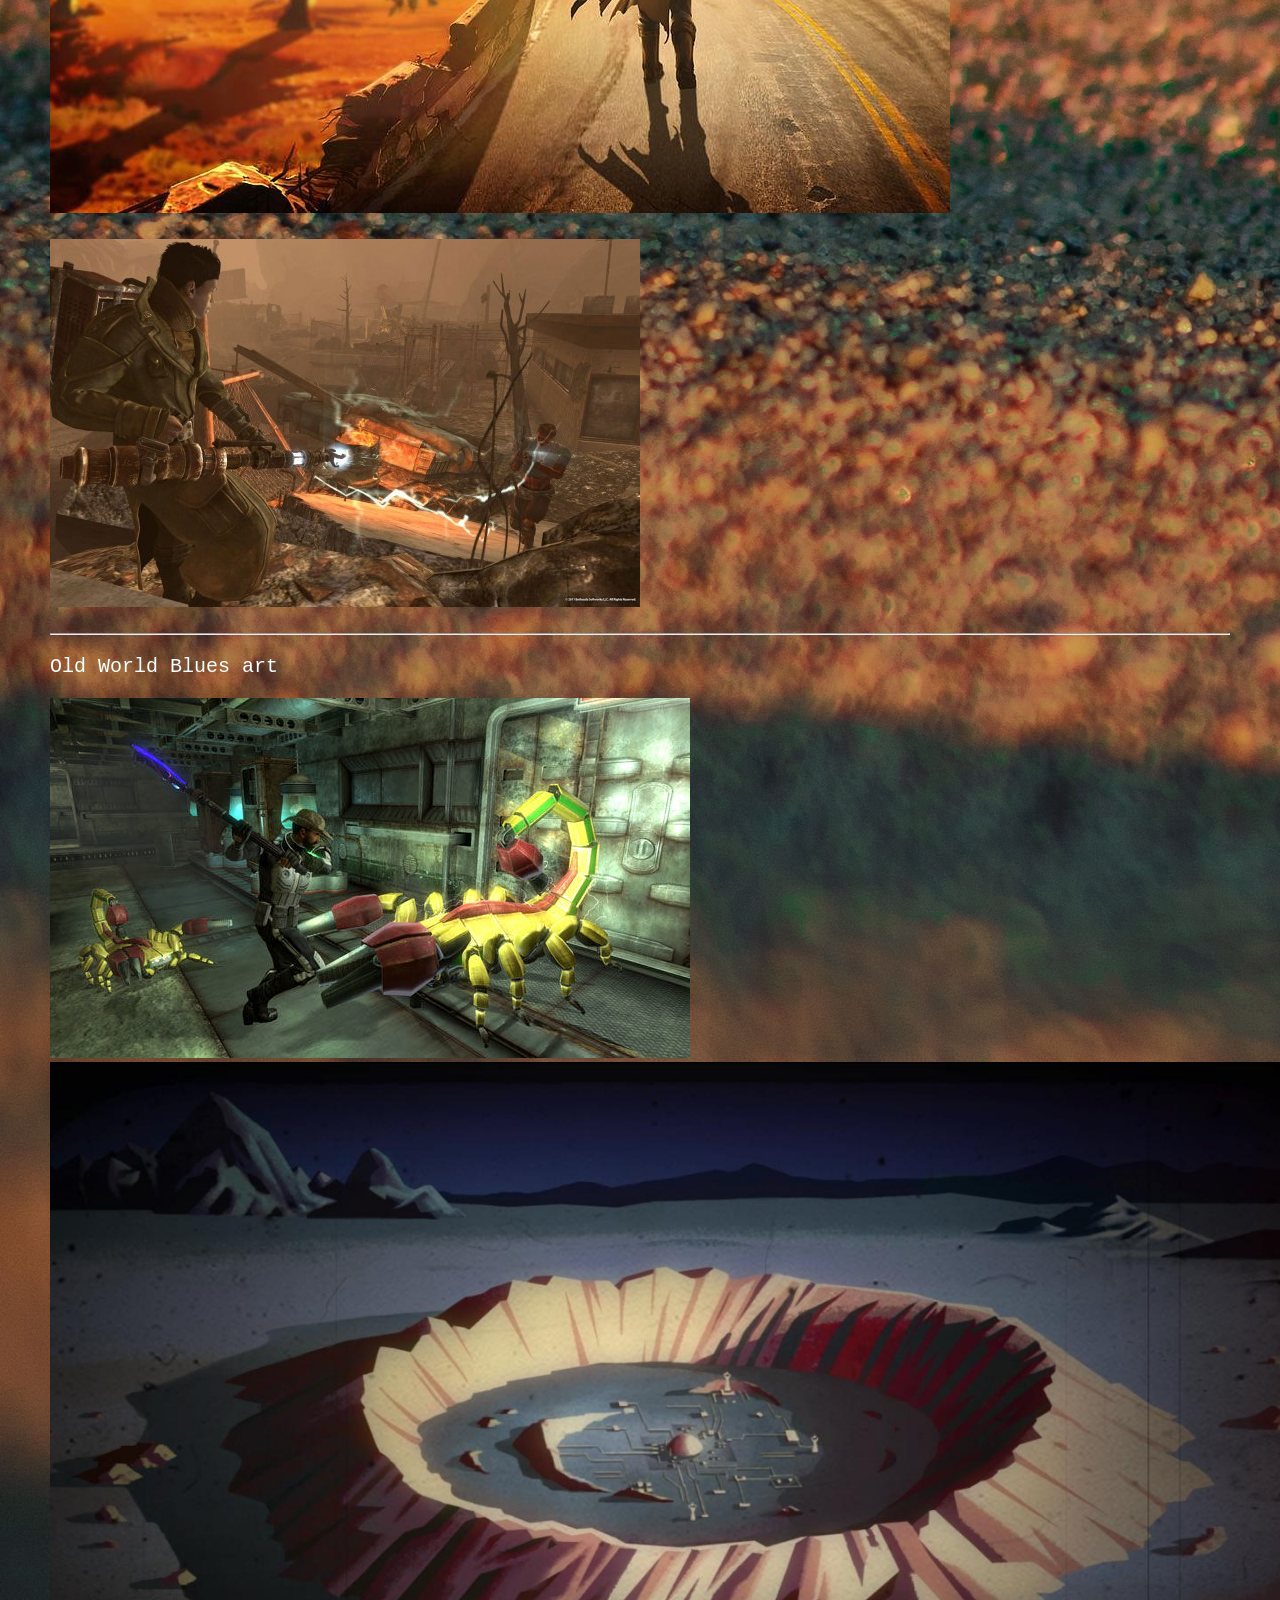
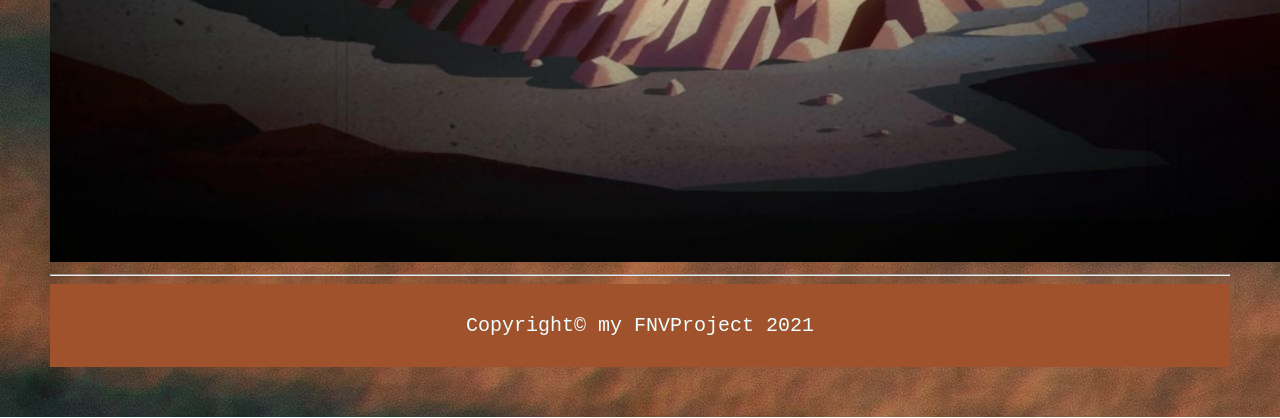
<file: fnvshowcase.html>
<!doctype html>
<html>
    <head>
    <meta charset="utf-8" />
    <meta name="FalloutNV" content="New Vegas">
    <meta name="keywords" content="obsidian, new vegas, bethesda, fallout">
        
        <title>Fallout New Vegas</title>
                <link rel="stylesheet" type="text/css" href="newvegasstyle.css">
                <link rel='icon' href='images/favicon.ico' type="image/png">

    </head>
    <body>
    <header>
        <img style="float: left; margin-right: 10px;" src="images/PngItem_285847.png" alt="Logo" width="150" height="150" class="myImg">
        <img style="float: left: margin-right: 10px;" src="images/fallout-new-vegas-logo-psd-442458.png">
        </header>
        <nav>
        <ul>
              <li id="active"> <a href="fnvobsidian.html"> New Vegas</a></li>
            <li id="active"> <a href="obisdiancompany.html"> Obsidian </a></li>
              <li id="active"> <a href="fnvdevelopment.html"> Development </a></li>
            <li id="active"> <a href="fnvshowcase.html"> Showcase </a></li>
            <li id-"active"> <a href="contact.html"> Contact</a> </li>
            </ul>
        </nav>
        <main>
            <article>
                <hr>
                <p>
                Cover art for the game.
                </p>
                <p>
                <img src="images/promoartfnv1.jpg">
                </p>
                <p>
                <img src="images/17130165.jpg">
                </p>
                
                <hr>
                
                <p>
                Promo art for the "Lonesome Road" DLC
                </p>
                    <p>
                <img src="images/lonesomeroad.jpeg">
                </p>
                <p>
                <img src="images/lonesomeroadfallout.jpg">
                </p>
                
                <hr>
                
                <p>Old World Blues art</p>
                
                <img src="images/461611-fallout-new-vegas-old-world-blues-screenshot.jpg">
                <img src="images/bigmountain.jpg">

            
            
            
            </article>
        
        
        </main>
        <hr>
         <footer>
        <p> Copyright&copy; my FNVProject 2021 </p>
        </footer>
    </body>
</html>
</file>
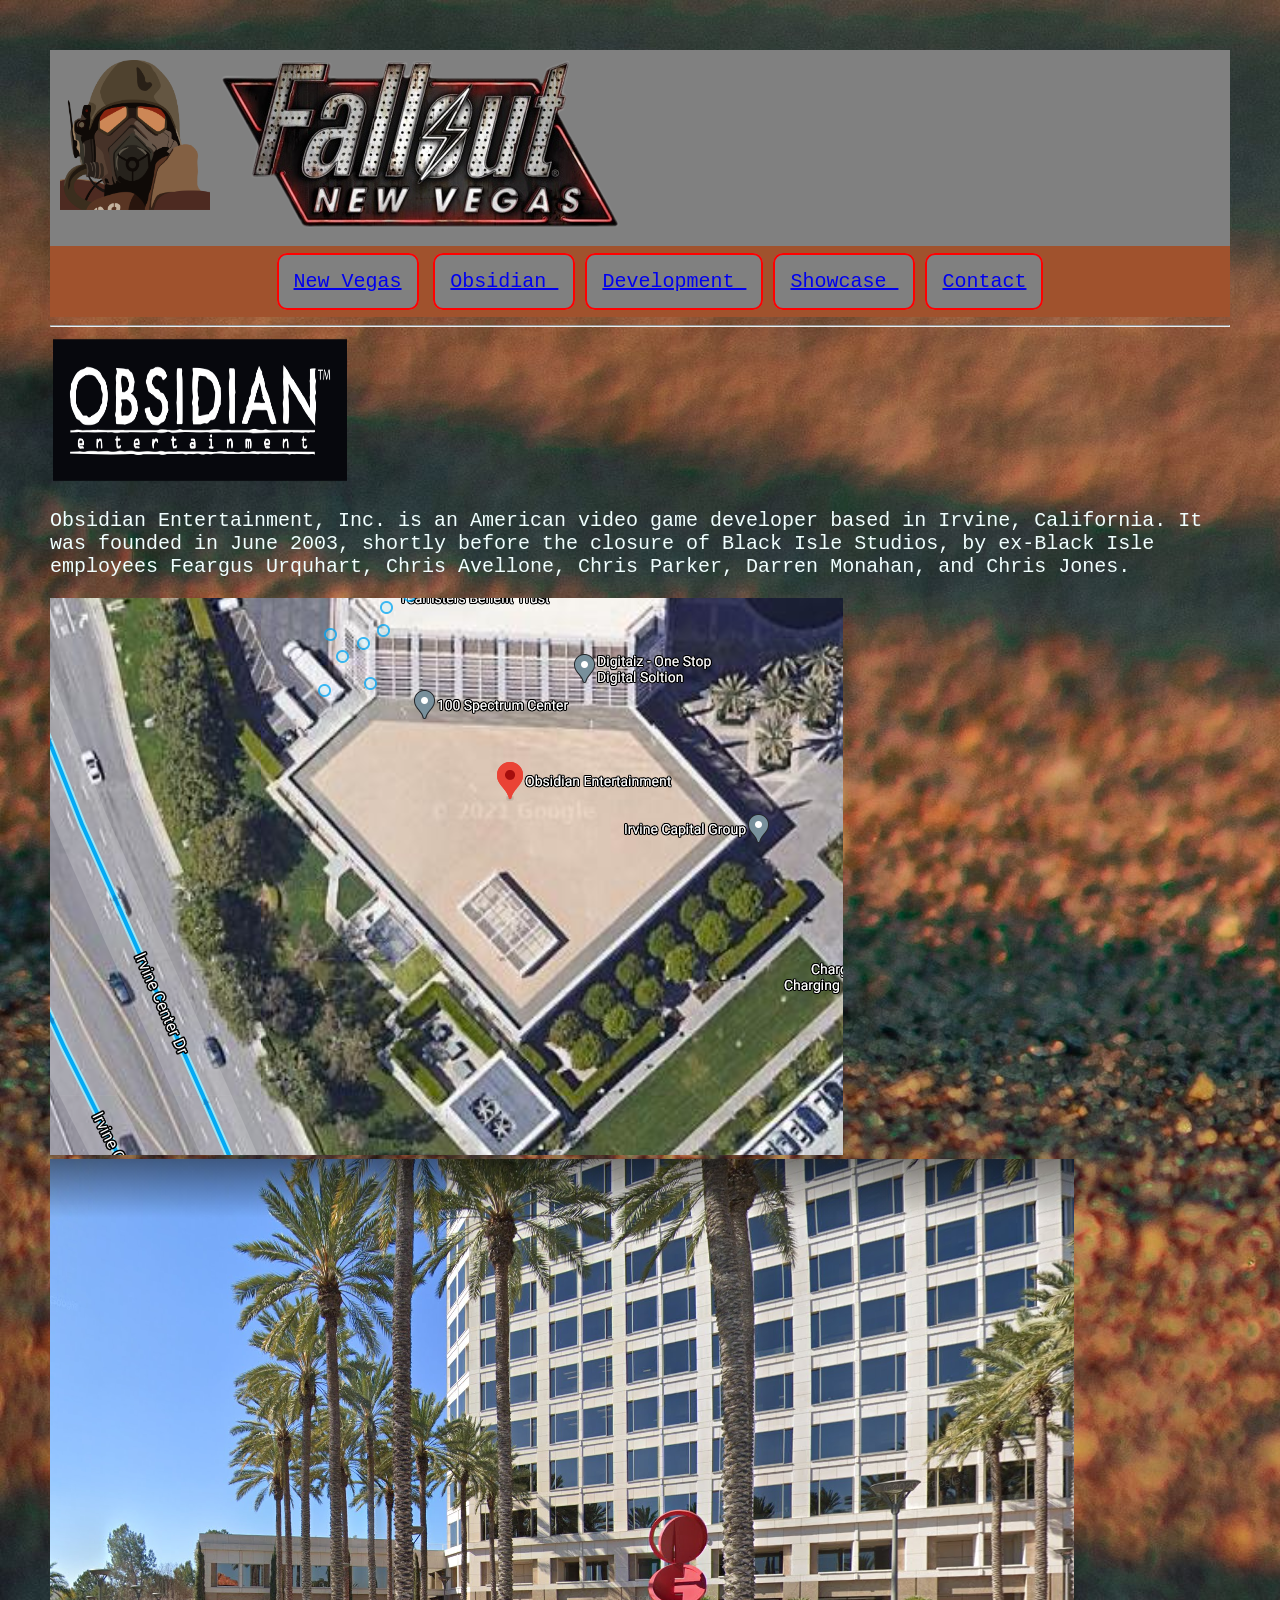
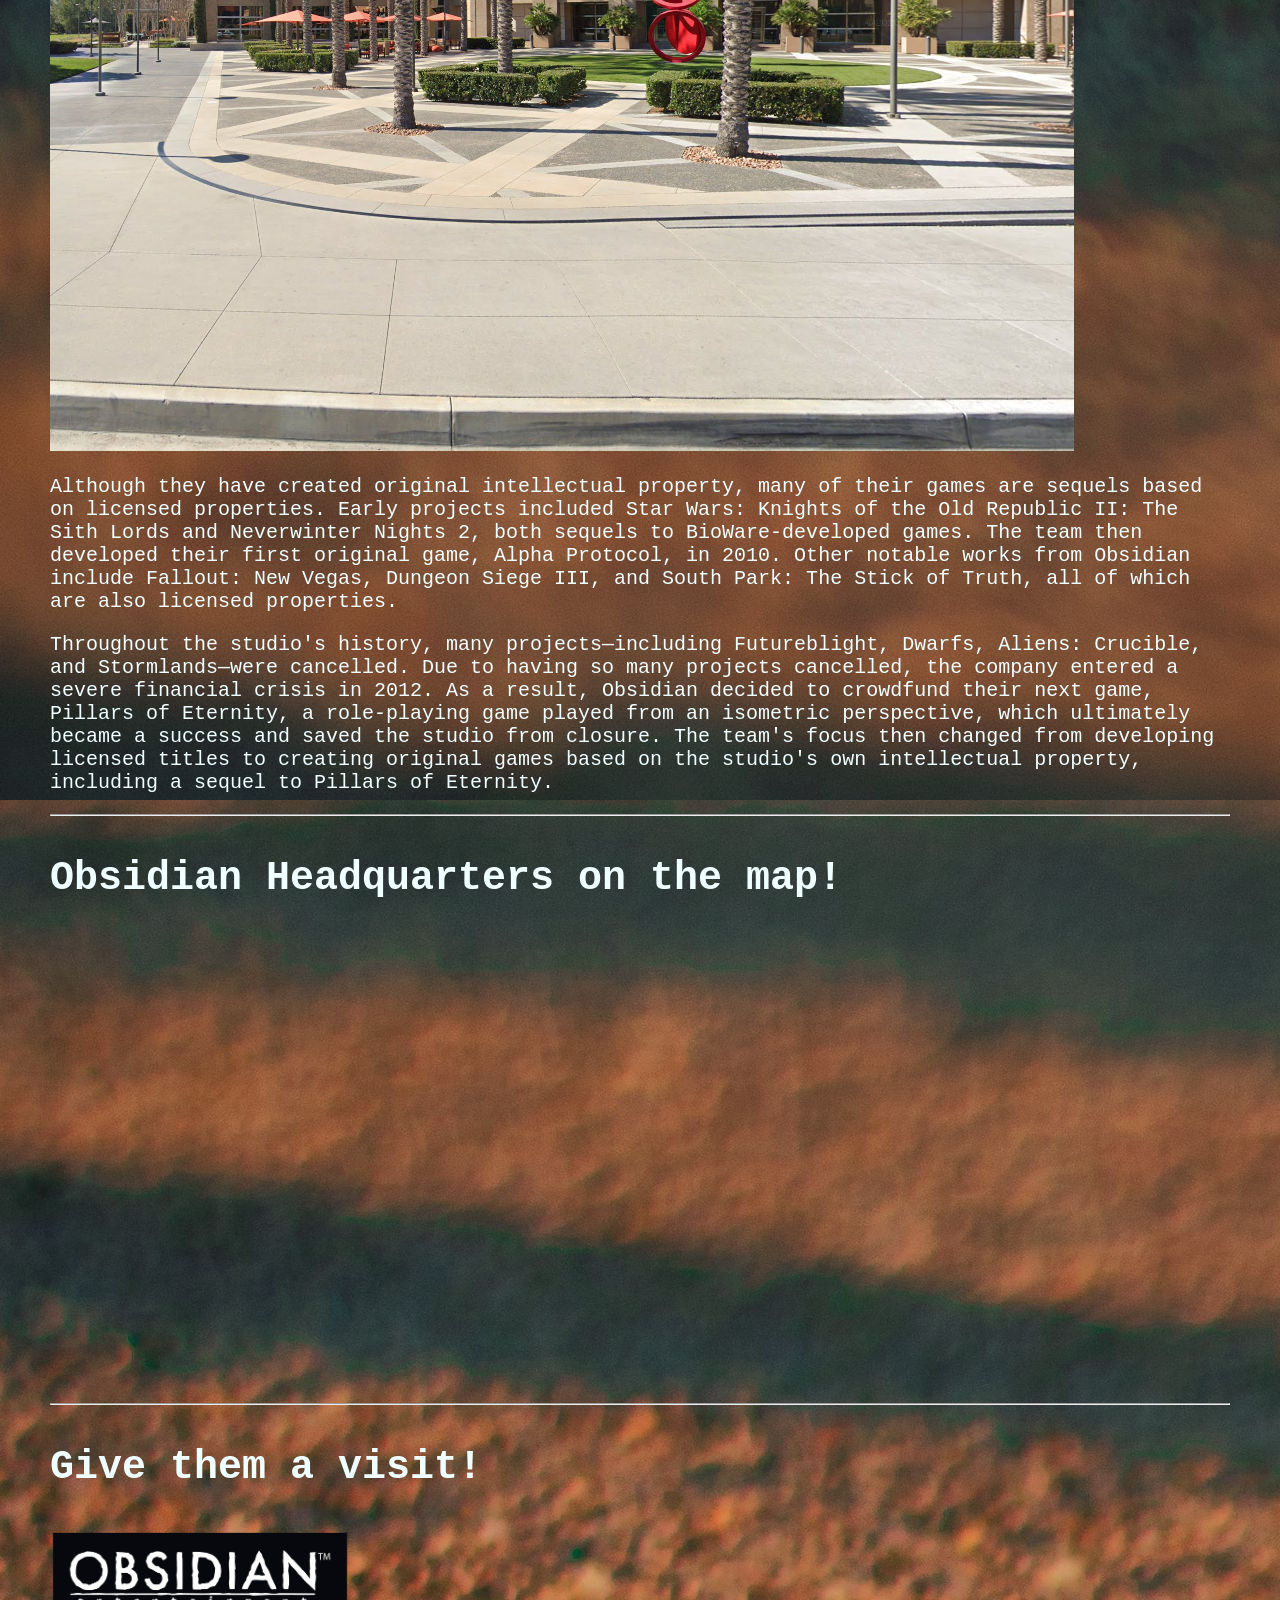
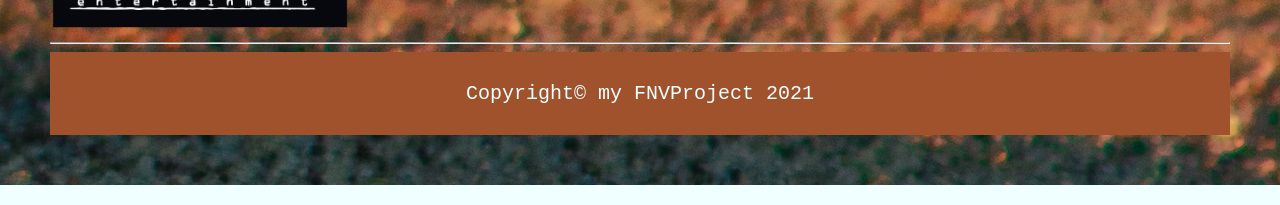
<file: obisdiancompany.html>
<!doctype html>
<html>
    <head>
    <meta charset="utf-8" />
    <meta name="FalloutNV" content="New Vegas">
    <meta name="keywords" content="obsidian, new vegas, bethesda, fallout">
        
        <title>Fallout New Vegas</title>
                <link rel="stylesheet" type="text/css" href="newvegasstyle.css">
                <link rel='icon' href='images/favicon.ico' type="image/png">

    </head>
    <body>
    <header>
        <img style="float: left; margin-right: 10px;" src="images/PngItem_285847.png" alt="Logo" width="150" height="150" class="myImg">
        <img style="float: left: margin-right: 10px;" src="images/fallout-new-vegas-logo-psd-442458.png">
        </header>
        <nav>
        <ul>
              <li id="active"> <a href="fnvobsidian.html"> New Vegas</a></li>
            <li id="active"> <a href="obisdiancompany.html"> Obsidian </a></li>
              <li id="active"> <a href="fnvdevelopment.html"> Development </a></li>
            <li id="active"> <a href="fnvshowcase.html"> Showcase </a></li>
            <li id-"active"> <a href="contact.html"> Contact</a> </li>
            </ul>
        </nav>
        
        <main>
        <article>
            <hr>
            <img src="images/Obsidian_Entertainment_logo.svg.png" width=300 height="150">
            <p style="color: azure">
            Obsidian Entertainment, Inc. is an American video game developer based in Irvine, California. It was founded in June 2003, shortly before the closure of Black Isle Studios, by ex-Black Isle employees Feargus Urquhart, Chris Avellone, Chris Parker, Darren Monahan, and Chris Jones.
            </p>
            <img src="images/obsidianhq.png" alt="Obsidian Entertainment HQ">
            <img src="images/obsidianhqreal.png" alt="Obsidian Entertainment HQ in real life">
            
            <p style="color: azure">Although they have created original intellectual property, many of their games are sequels based on licensed properties. Early projects included Star Wars: Knights of the Old Republic II: The Sith Lords and Neverwinter Nights 2, both sequels to BioWare-developed games. The team then developed their first original game, Alpha Protocol, in 2010. Other notable works from Obsidian include Fallout: New Vegas, Dungeon Siege III, and South Park: The Stick of Truth, all of which are also licensed properties.</p>
            
            <p style="color:azure">Throughout the studio's history, many projects—including Futureblight, Dwarfs, Aliens: Crucible, and Stormlands—were cancelled. Due to having so many projects cancelled, the company entered a severe financial crisis in 2012. As a result, Obsidian decided to crowdfund their next game, Pillars of Eternity, a role-playing game played from an isometric perspective, which ultimately became a success and saved the studio from closure. The team's focus then changed from developing licensed titles to creating original games based on the studio's own intellectual property, including a sequel to Pillars of Eternity.</p>
            
            <hr>
            <h3>Obsidian Headquarters on the map!</h3>
            
           <iframe src="https://www.google.com/maps/embed?pb=!1m18!1m12!1m3!1d622.9210980568567!2d-117.74781393754648!3d33.650405285772806!2m3!1f0!2f0!3f0!3m2!1i1024!2i768!4f13.1!3m3!1m2!1s0x80dce7f9f2055f7b%3A0x336774ca88a458c2!2sObsidian%20Entertainment!5e1!3m2!1sen!2sie!4v1618750666935!5m2!1sen!2sie" width="600" height="450" style="border:0;" allowfullscreen="" loading="lazy"></iframe>
            
            <hr>
            
            <h3>Give them a visit!</h3>
            <a href="https://www.obsidian.net/"> <img src="images/Obsidian_Entertainment_logo.svg.png" width="300" height="100"> </a>
            
            </article>
        
        
        
        </main>
    
    
    
    
    <hr>
     <footer>
        <p>Copyright&copy; my FNVProject 2021 </p>
        </footer>
    </body>
</html>
</file>
<file: newvegasstyle.css>
nav
{
    background-color: sienna;
}

h1{
    font-family:monospace;
    color: darkorange;
}

h2{
    font-family:monospace;
    color: azure;
    font-size: 20px;
}

h3 {
    font-family: monospace;
    color: azure;
    font-size: 40px;
}

th {
    color:azure;
    font-family: monospace;
    font-size: 20px;
} 

td {
    color:azure;
    font-family: monospace;
    font-size: 20px;
}

label {
    color: azure;
    font-family: monospace;
    font-size: 20px;
}

li {
    font-family: monospace;
    font-size: 20px;
    color: azure;
}



p {
    font-family: monospace;
    color: azure;
    font-size: 20px;
}



body {
    
  background-image: url(images/sand_waves_surface_197279_3840x2400.jpg);
  background-color: azure;
    display: block;
    margin: 50px;
}

nav ul
{
    text-align: center;
    font-size: 1.2em;
}

nav 
{
    padding: 5px;
}

nav ul li
{
    padding: 15px;
    margin: 5px;
    border: 2px solid red;
    border-radius: 10px;
}

nav ul li {
    list-style-type: none;
    background-color: gray;
    display: inline;
}

header
{
    background-color: grey;
    padding: 10px;
    font-size: 30px;
    border-image-source: 
    
}

footer{
    background-color: sienna;
    padding: 10px;
}

footer p
{
    color: azure;
    text-align: center;
}

.fnvtrailers {
    text-decoration: none;
    text-decoration-color: azure;
}
</file>
